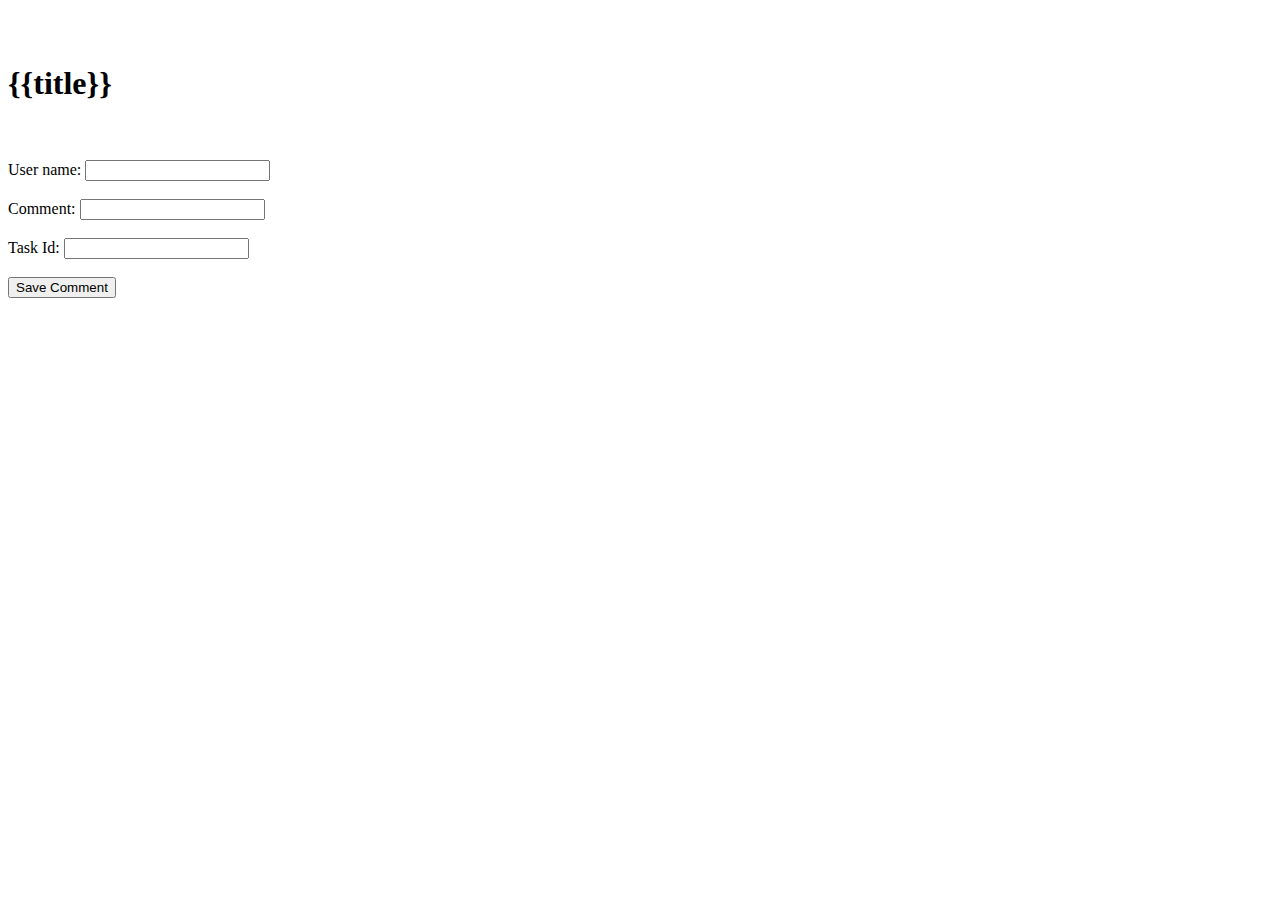
<file: TaskManagement/target/classes/static/comment.html>
<body>
<div ng-controller="addcommentctrl">
<div class="row">
<div class="container">
<div class="col-md-8">
 <div class="col-md-offset-4">
 <br>
 <br>
		<h1>{{title}}</h1>
		<form>
		<br>
		 
				<br>
			User name: <input type="text" id="ipuName" class="form-control"
				ng-model="inputcomment.uName"/><br /> 
				<br>
			Comment: <input type="text" id="ipComment" class="form-control" 
			ng-model="inputcomment.comment"/><br />
			
				<br>
  					
  					Task Id: <input type="number" id="iptaskid" class="form-control" value="inputcomment.task.taskId"
				ng-model="inputcomment.task.taskId" /><br /> 
				<br>
				<button class="btn btn-primary" type="submit" ng-click="saveComments()">Save Comment</button>
				</form>
	</div>
	</div>
	</div>
	</div>
	</div>
</body>
</file>
